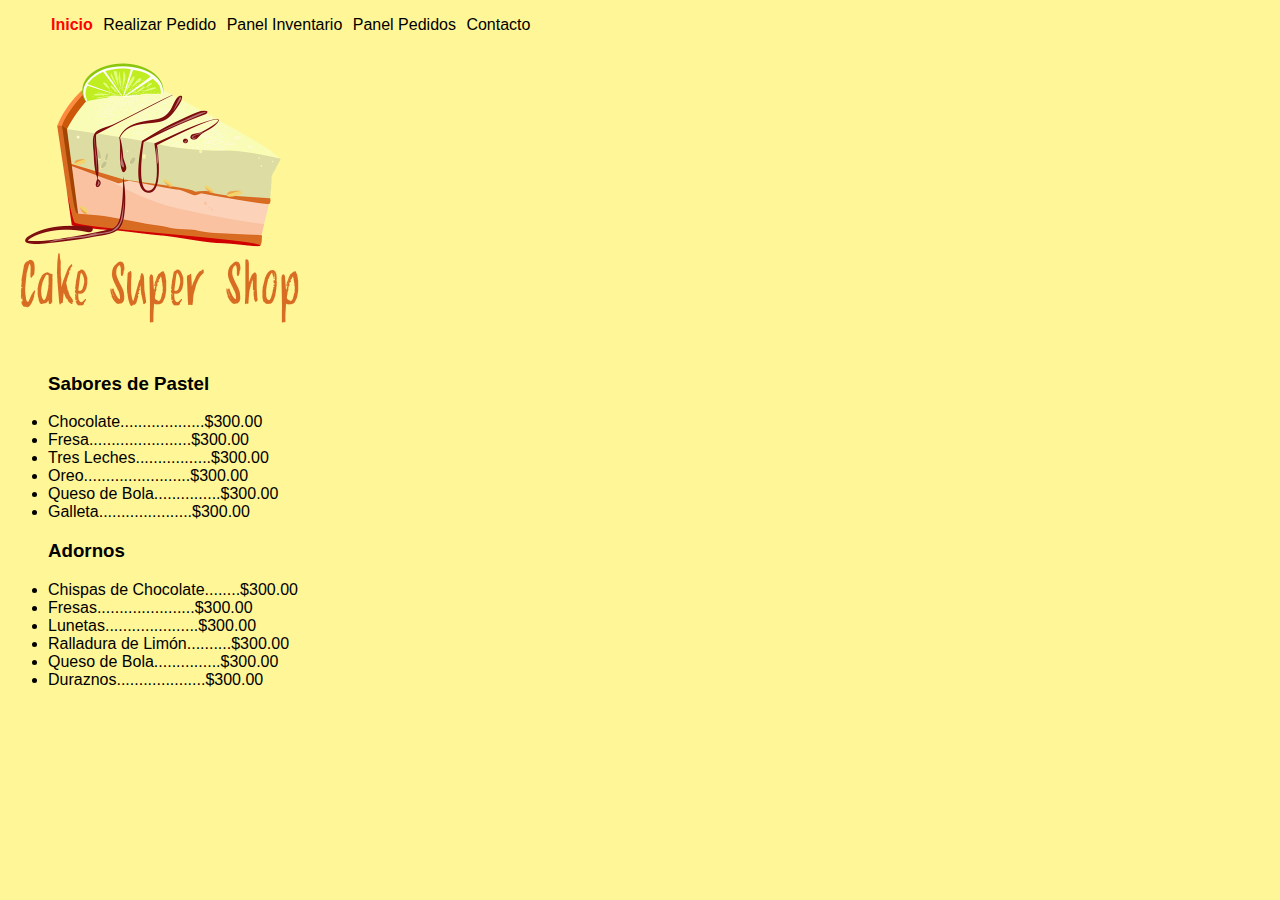
<file: 02 - HTML/index.html>
<!DOCTYPE html>
<html>
<head>
	<meta charset="utf-8">
	<meta http-equiv="X-UA-Compatible" content="IE=edge">
	<title>CSS - Cake Super Shop</title>
	<link rel="stylesheet" href="estilo.css">
</head>
<body>
	<ul class="menu">
		<li><a class="active" href="./index.html"> Inicio</a></li>
		<li><a href="./pedido.html">Realizar Pedido</a></li>
		<li><a href="./inventario.html"> Panel Inventario</a></li>
		<li><a href="./pedidos.html"> Panel Pedidos</a></li>
		<li><a href="./contacto.html"> Contacto</a></li>
	</ul>
	<img src="logo.png" width="300px">
	<ul><h3>Sabores de Pastel</h3>
		<li>Chocolate...................$300.00</li>
		<li>Fresa.......................$300.00</li>
		<li>Tres Leches.................$300.00</li>
		<li>Oreo........................$300.00</li>
		<li>Queso de Bola...............$300.00</li>
		<li>Galleta.....................$300.00</li>
	</ul>

	<ul><h3>Adornos</h3>
		<li>Chispas de Chocolate........$300.00</li>
		<li>Fresas......................$300.00</li>
		<li>Lunetas.....................$300.00</li>
		<li>Ralladura de Limón..........$300.00</li>
		<li>Queso de Bola...............$300.00</li>
		<li>Duraznos....................$300.00</li>
	</ul>


</body>
</html>
</file>
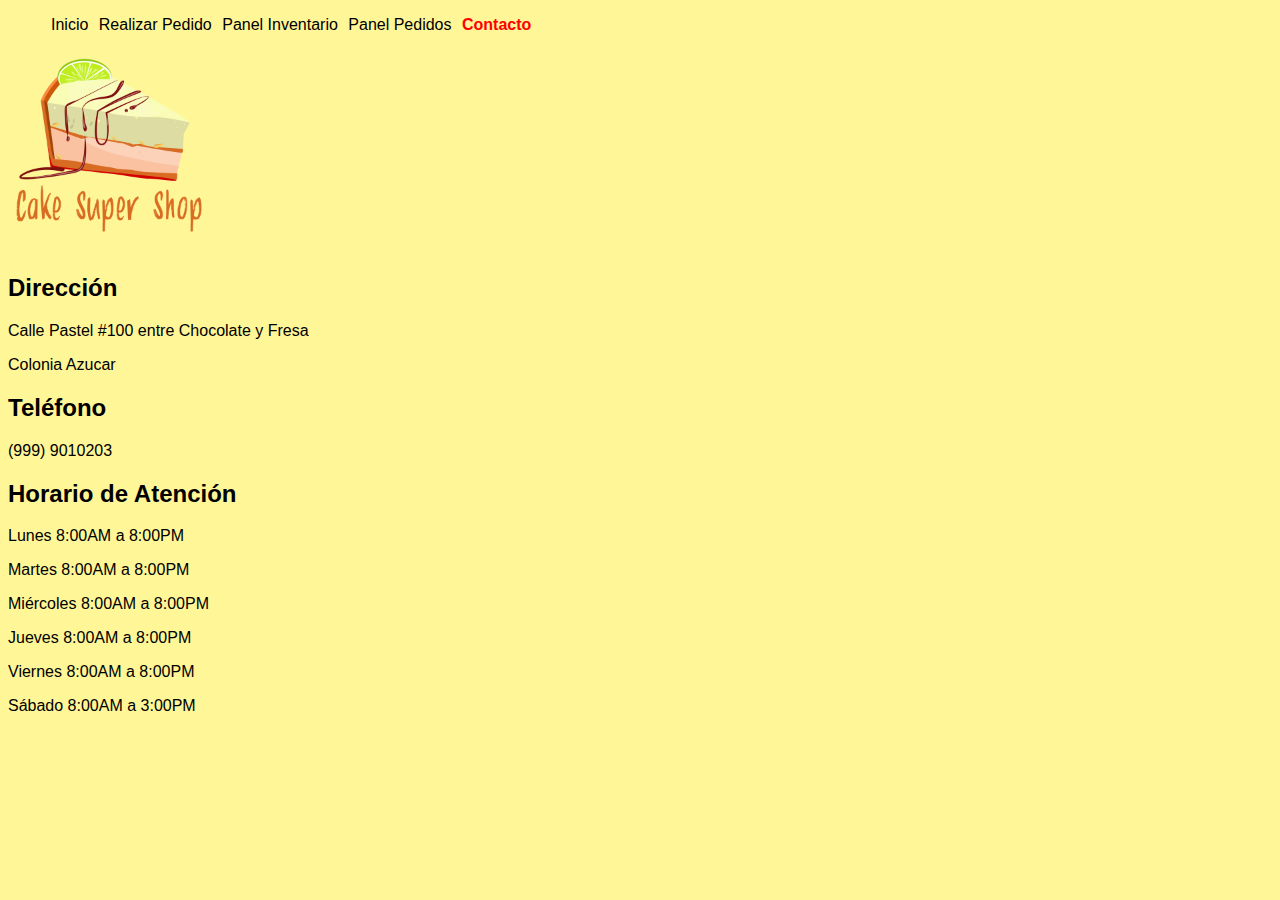
<file: 02 - HTML/contacto.html>
<!DOCTYPE html>
<html>
<head>
	<meta charset="utf-8">
	<meta http-equiv="X-UA-Compatible" content="IE=edge">
	<title>CSS - Cake Super Shop</title>
	<link rel="stylesheet" href="estilo.css">
</head>
<body>
	<ul class="menu">
		<li><a href="./index.html"> Inicio</a></li>
		<li><a href="./pedido.html">Realizar Pedido</a></li>
		<li><a href="./inventario.html"> Panel Inventario</a></li>
		<li><a href="./pedidos.html"> Panel Pedidos</a></li>
		<li><a class="active" href="./contacto.html"> Contacto</a></li>
	</ul>
	<img src="logo.png" width="200px">

	<h2>Dirección</h2>
	<p>Calle Pastel #100 entre Chocolate y Fresa</p>
	<p>Colonia Azucar</p>
	<h2>Teléfono</h2>
	<p>(999) 9010203</p>
	<h2>Horario de Atención</h2>
	<p>Lunes 8:00AM a 8:00PM</p>
	<p>Martes 8:00AM a 8:00PM</p>
	<p>Miércoles 8:00AM a 8:00PM</p>
	<p>Jueves 8:00AM a 8:00PM</p>
	<p>Viernes 8:00AM a 8:00PM</p>
	<p>Sábado 8:00AM a 3:00PM</p>


</body>
</html>
</file>
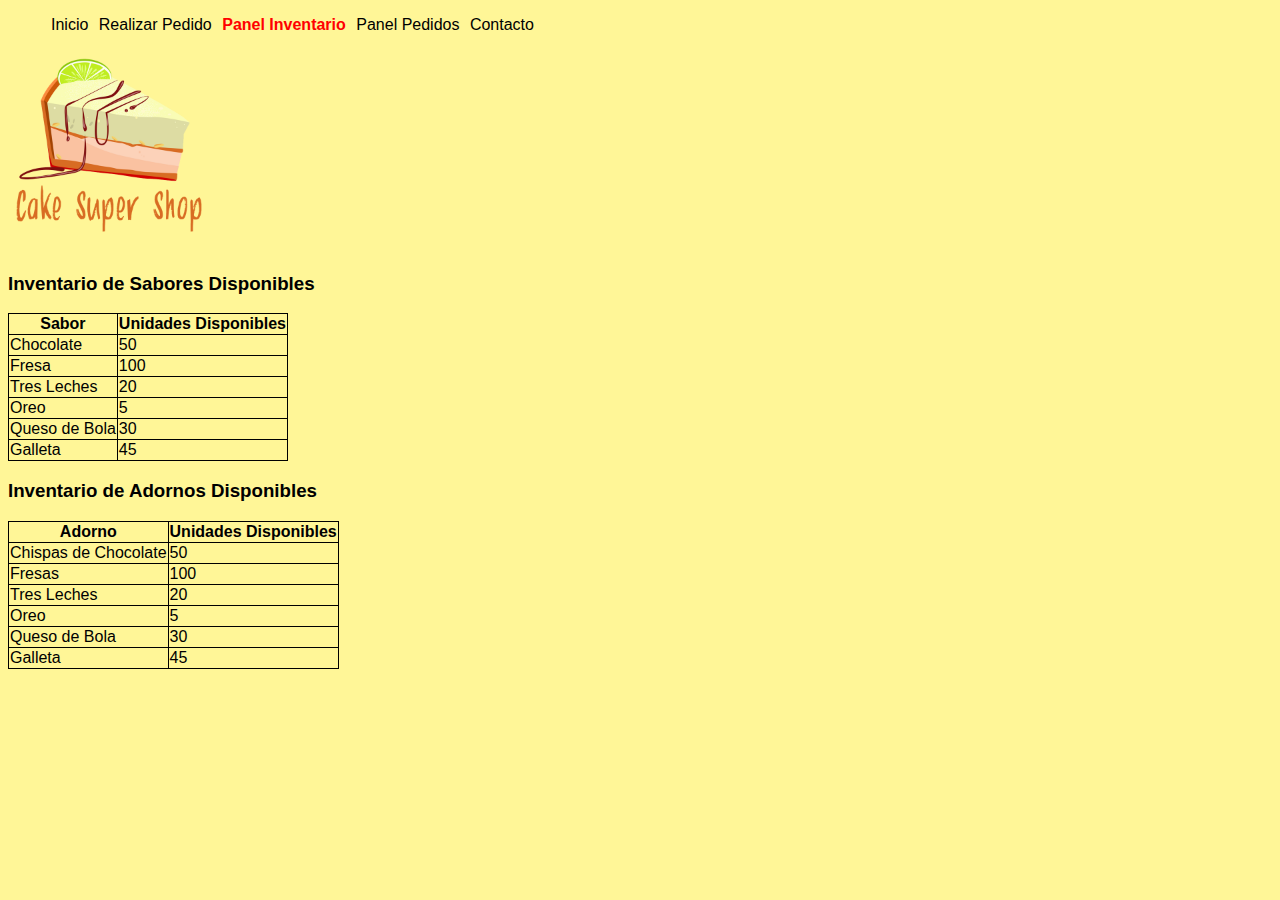
<file: 02 - HTML/inventario.html>
<!DOCTYPE html>
<html>
<head>
	<meta charset="utf-8">
	<meta http-equiv="X-UA-Compatible" content="IE=edge">
	<title>CSS - Cake Super Shop</title>
	<link rel="stylesheet" href="estilo.css">
</head>
<body>
	<ul class="menu">
		<li><a href="./index.html"> Inicio</a></li>
		<li><a href="./pedido.html">Realizar Pedido</a></li>
		<li><a class="active" href="./inventario.html"> Panel Inventario</a></li>
		<li><a href="./pedidos.html"> Panel Pedidos</a></li>
		<li><a href="./contacto.html"> Contacto</a></li>
	</ul>

	<img src="logo.png" width="200px">

	<h3>Inventario de Sabores Disponibles</h3>
	<table>
		<tr>
			<th>Sabor</th>
			<th>Unidades Disponibles</th>
		</tr>
		<tr>
			<td>Chocolate</td>
			<td>50</td>
		</tr>
		<tr>
			<td>Fresa</td>
			<td>100</td>
		</tr>
		<tr>
			<td>Tres Leches</td>
			<td>20</td>
		</tr>
		<tr>
			<td>Oreo</td>
			<td>5</td>
		</tr>
		<tr>
			<td>Queso de Bola</td>
			<td>30</td>
		</tr>
		<tr>
			<td>Galleta</td>
			<td>45</td>
		</tr>
	</table>

	<h3>Inventario de Adornos Disponibles</h3>
	<table>
		<tr>
			<th>Adorno</th>
			<th>Unidades Disponibles</th>
		</tr>
		<tr>
			<td>Chispas de Chocolate</td>
			<td>50</td>
		</tr>
		<tr>
			<td>Fresas</td>
			<td>100</td>
		</tr>
		<tr>
			<td>Tres Leches</td>
			<td>20</td>
		</tr>
		<tr>
			<td>Oreo</td>
			<td>5</td>
		</tr>
		<tr>
			<td>Queso de Bola</td>
			<td>30</td>
		</tr>
		<tr>
			<td>Galleta</td>
			<td>45</td>
		</tr>
	</table>

</body>
</html>
</file>
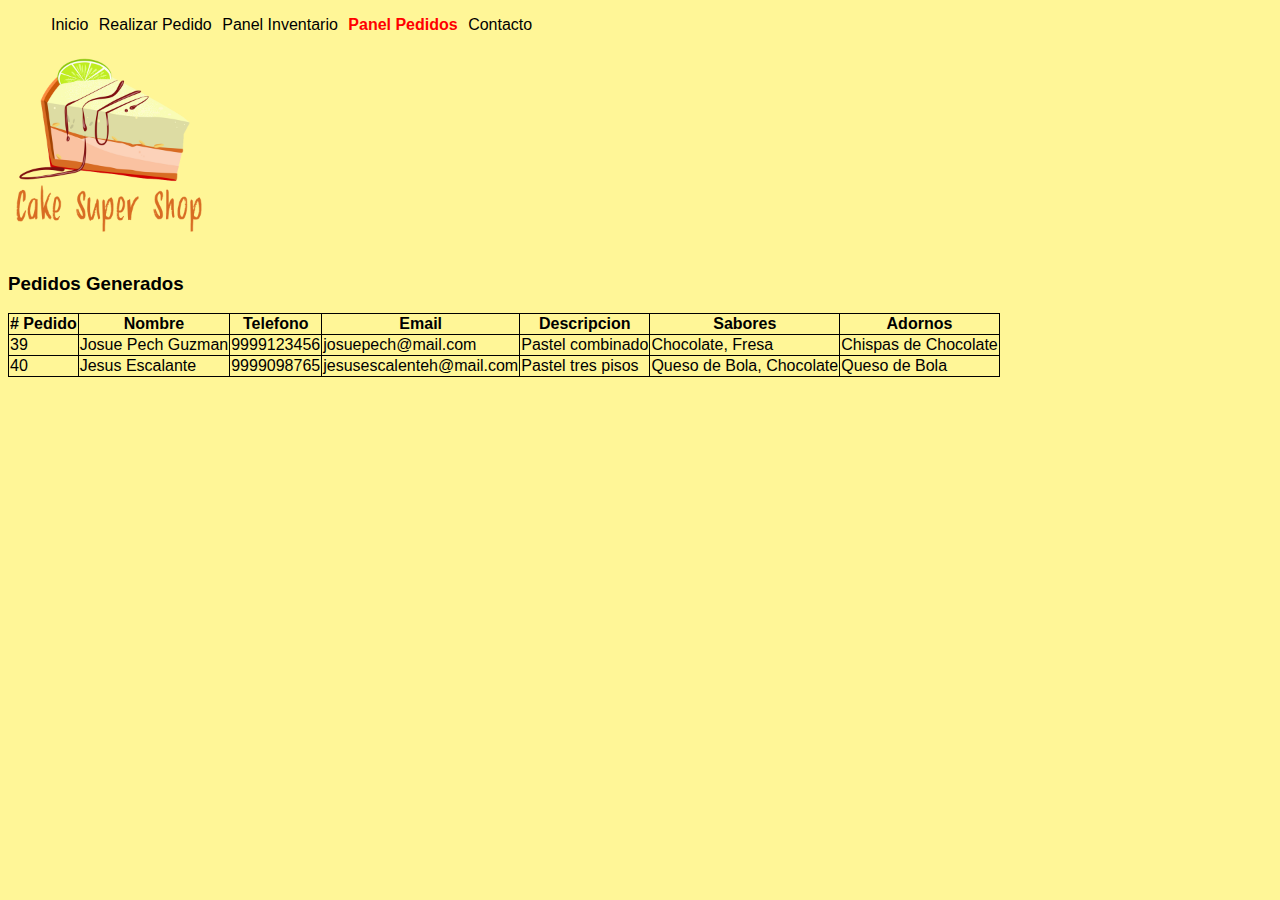
<file: 02 - HTML/pedidos.html>
<!DOCTYPE html>
<html>
<head>
	<meta charset="utf-8">
	<meta http-equiv="X-UA-Compatible" content="IE=edge">
	<title>CSS - Cake Super Shop</title>
	<link rel="stylesheet" href="estilo.css">
</head>
<body>
	<ul class="menu">
		<li><a href="./index.html"> Inicio</a></li>
		<li><a href="./pedido.html">Realizar Pedido</a></li>
		<li><a href="./inventario.html"> Panel Inventario</a></li>
		<li><a class="active" href="./pedidos.html"> Panel Pedidos</a></li>
		<li><a href="./contacto.html"> Contacto</a></li>
	</ul>
	<img src="logo.png" width="200px">

	<h3>Pedidos Generados</h3>
	<table>
		<tr>
			<th># Pedido</th>
			<th>Nombre</th>
			<th>Telefono</th>
			<th>Email</th>
			<th>Descripcion</th>
			<th>Sabores</th>
			<th>Adornos</th>
		</tr>
		<tr>
			<td>39</td>
			<td>Josue Pech Guzman</td>
			<td>9999123456</td>
			<td>josuepech@mail.com</td>
			<td>Pastel combinado</td>
			<td>Chocolate, Fresa</td>
			<td>Chispas de Chocolate</td>
		</tr>
		<tr>
			<td>40</td>
			<td>Jesus Escalante</td>
			<td>9999098765</td>
			<td>jesusescalenteh@mail.com</td>
			<td>Pastel tres pisos</td>
			<td>Queso de Bola, Chocolate</td>
			<td>Queso de Bola</td>
		</tr>
	</table>
</body>
</html>
</file>
<file: 02 - HTML/estilo.css>
*{
	font-family: Roboto, Helvetica;
}
body {
	background-color: #fff697;
}
a{
	color: BLACK;
	text-decoration: none;
}
.active{
	color: RED;
	font-weight: bold;
}
.menu li{
    display:inline;
    padding-left:3px;
    padding-right:3px;
}
table, th, td {
  border: 1px solid;
  border-collapse: collapse;
}
</file>
